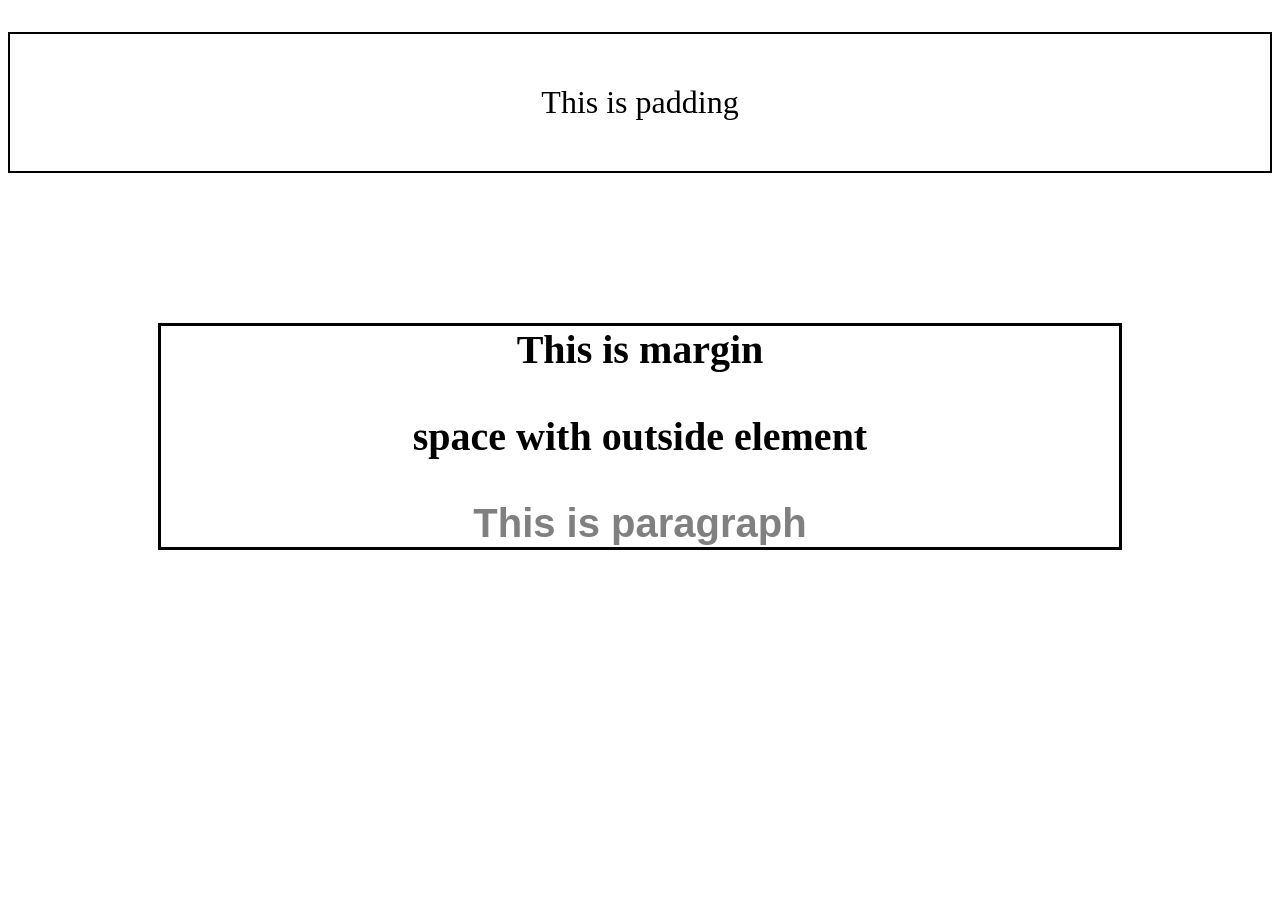
<file: Level 028/homework/index3.html>
<!DOCTYPE html>
<html lang="en">
<head>
    <meta charset="UTF-8">
    <meta name="viewport" content="width=device-width, initial-scale=1.0">
    <title>Document</title>
</head>
<body>

    <p style="border: solid black 2px; padding: 50px; text-align: center; font-size: 2em;">This is padding</p>

    <h1 style="border: solid; margin: 150px; font-size: 2.5em; text-align: center;">This is margin
        <p>space with outside element</p>
        <b style="color: gray; text-align: center; font-family:'Gill Sans', 'Gill Sans MT', Calibri, 'Trebuchet MS', sans-serif;">This is paragraph</b>
    </h1>

    <!-- 3) ივარჯიშეთ margin და padding-ების გამოყენებაზე, გააკეთეთ მაგალიტები. -->

    <!-- padding - შიდა სივრცე -->
    <!-- margin - გარე სივრცე -->
    
</body>
</html>
</file>
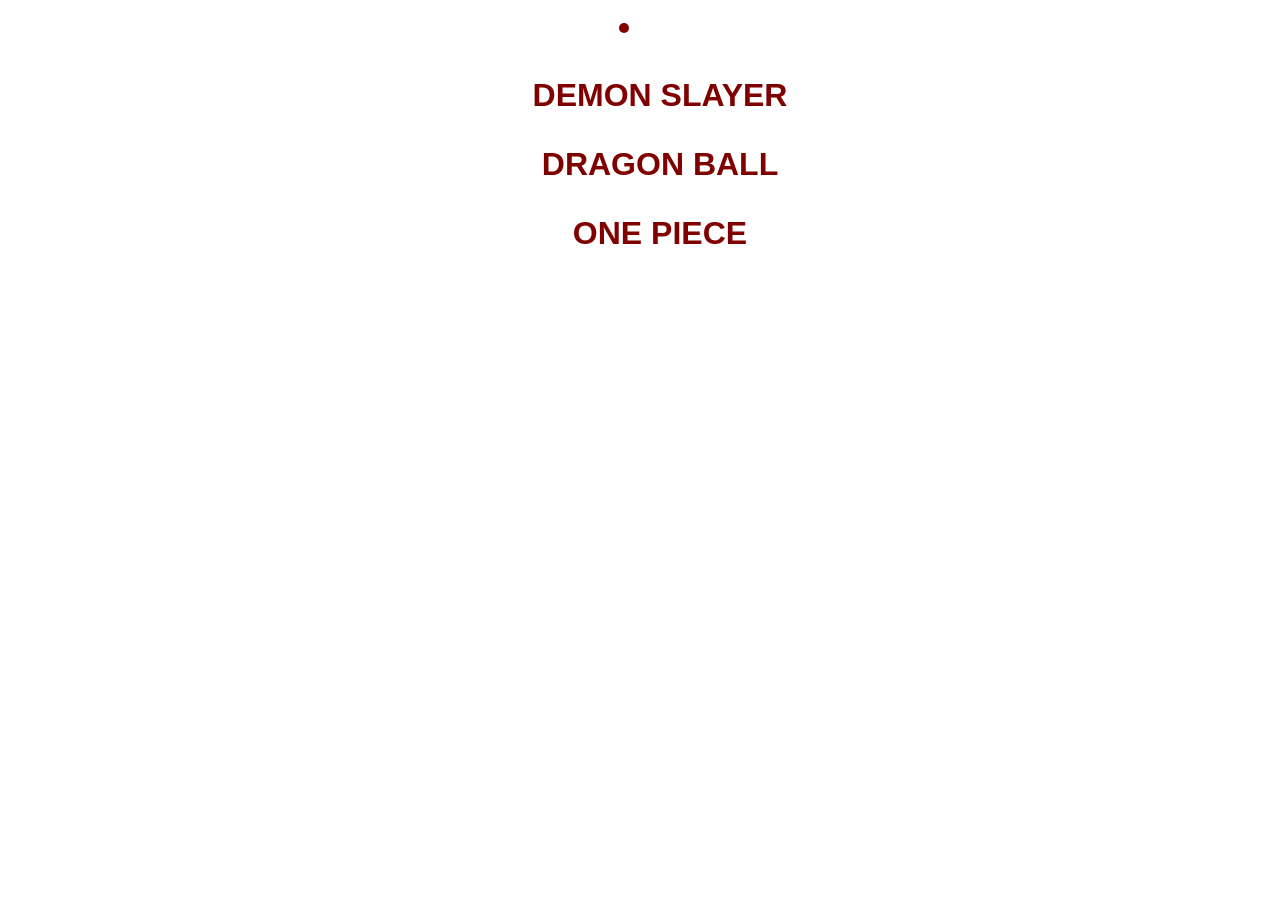
<file: Level 030/classwork/main1.html>
<!DOCTYPE html>
<html lang="en">
<head>
    <meta charset="UTF-8">
    <meta name="viewport" content="width=device-width, initial-scale=1.0">
    <title>Document</title>
    <link rel="stylesheet" href="style.css">
</head>
<body>

    <!-- 1) create list of favorite anime or whatever you want
    1. give parent elemnt class color-changer
    2. style only color-changer :color -->

    <li class="color-changer">
        <ol>Demon Slayer</ol>
        <ol>Dragon ball</ol>
        <ol>One Piece</ol>
    </li>
    
</body>
</html>
</file>
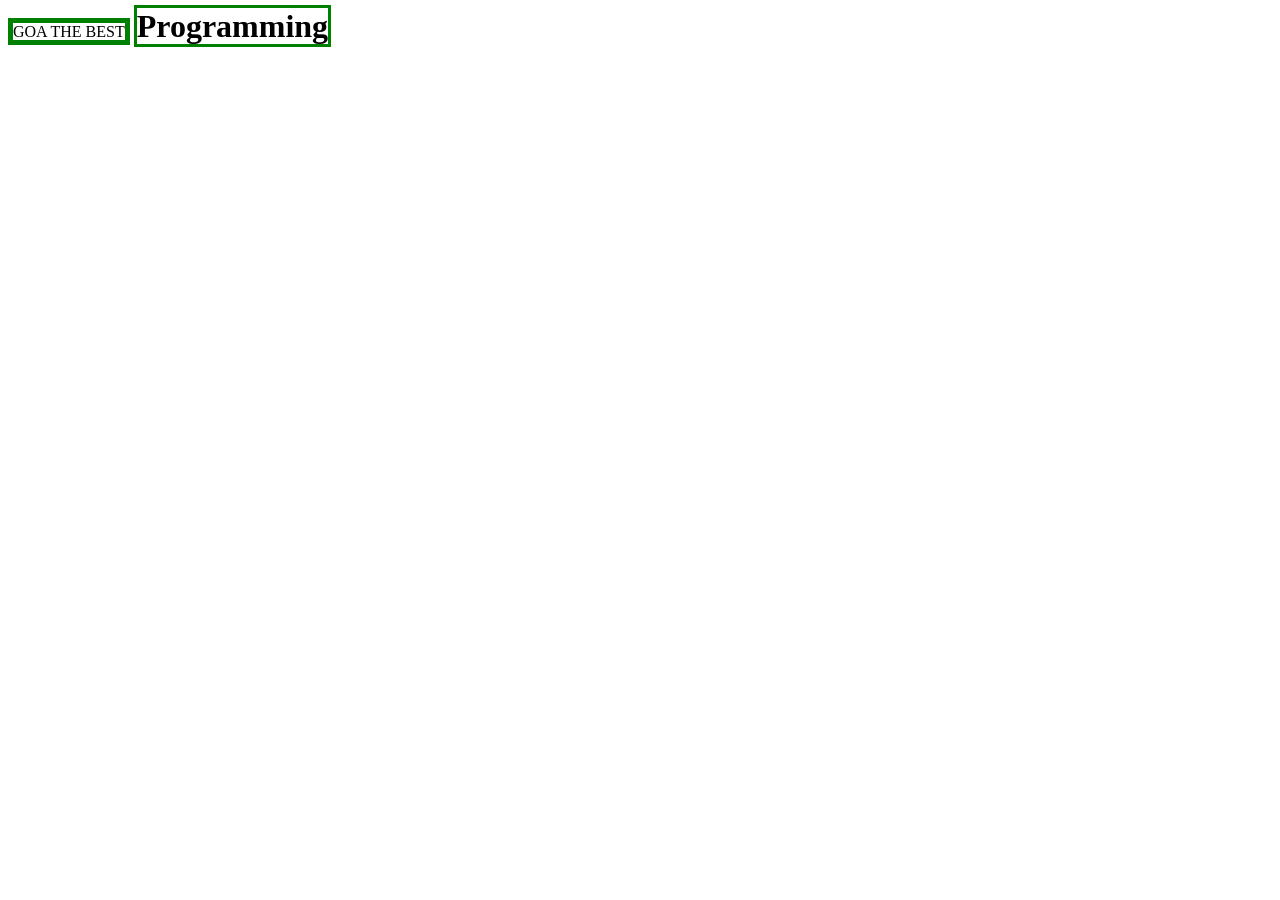
<file: Level 39/classwork/classwork2.html>
<!DOCTYPE html>
<html lang="en">
<head>
    <meta charset="UTF-8">
    <meta name="viewport" content="width=device-width, initial-scale=1.0">
    <title>Document</title>
</head>
<body>

    <!-- 2) კომენტარების გამოყენებით ახსენით display: inline და მასზე გააკეთეთ მაგალთი -->

    <!-- display: inline; თვისება ნებისმიერ ელემენტს გადააქცევს inline ელემენტად inline კი არის ელემენტი რომელიც იმხელა ადგილს იკავებს რამდენიც მას სჭირდება და არა რამდენიც მას სურს ხოლო block-level element კი იმხელა ადგილს იკავებს რაც მას სურს ის იკავებს მთლიანი ვებ საიტის ადგილს ესენია (p) , (h1) და სხვა ღილაკები იგივე button-ები კი არ არიან block-level element-ები არამედ ისინი არიან inline-element-ები inline ელემენტები ყოველთვის არიან გვერდიგვერდ ჩამწკრივებულები ხოლო block-level ელემენტები კი არიან დაბლა, დაბლა ჩამწკრივებულები -->

    <p style="border: solid green 5px; display: inline;">GOA THE BEST</p>

    <h1 style="border: solid green 3px; display: inline;">Programming</h1>
    
</body>
</html>
</file>
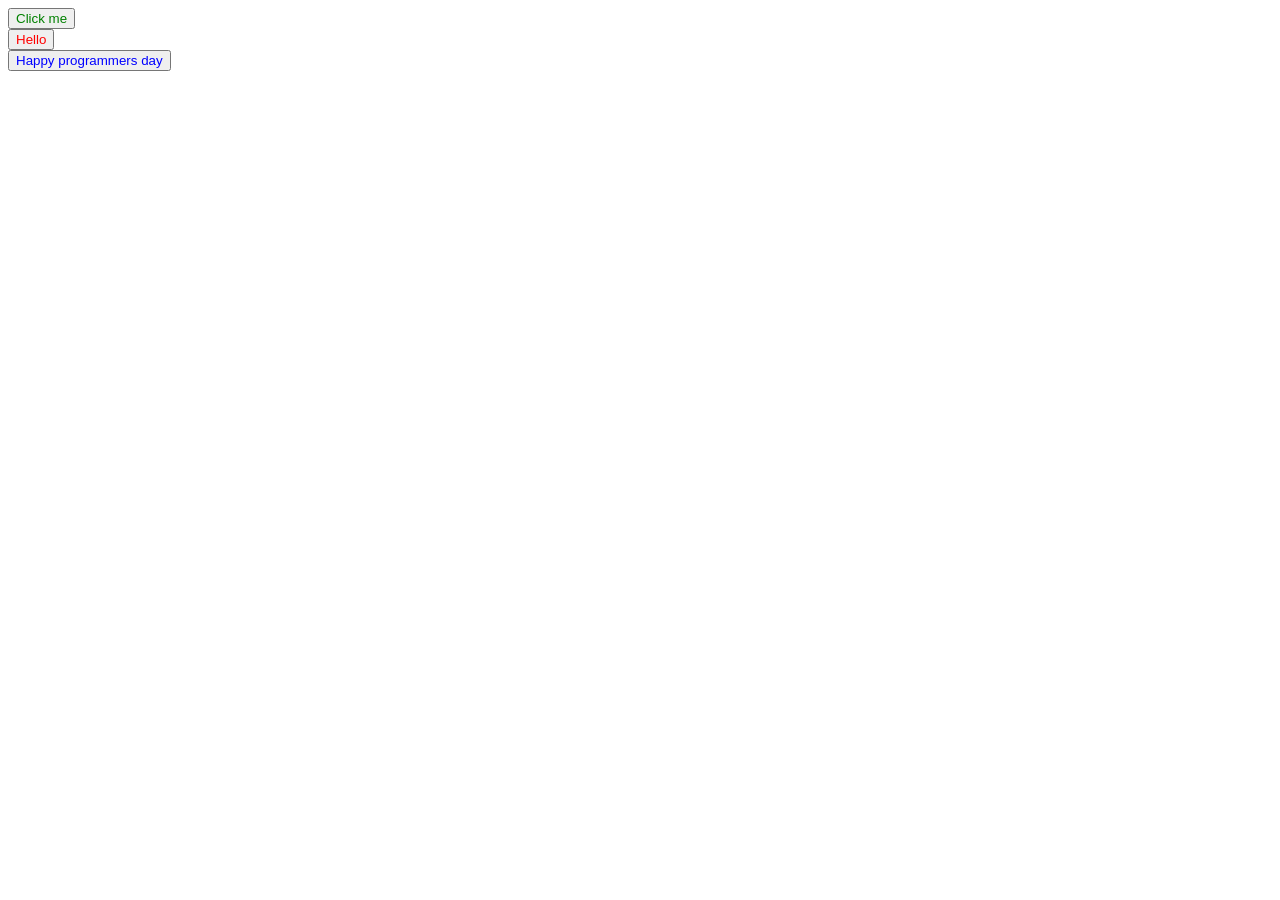
<file: Level 39/classwork/classwork3.html>
<!DOCTYPE html>
<html lang="en">
<head>
    <meta charset="UTF-8">
    <meta name="viewport" content="width=device-width, initial-scale=1.0">
    <title>Document</title>
</head>
<body>

    <!-- 3) კომენტარების გამოყენებით ახსენით display: block და მასზე გააკეთეთ მაგალთი -->

    <!-- display: block; არის თვისება რომელიც ნებისმიერ ელემენტს გადააქცევს block ელემენტად ( იკავებს მთლიან ადგილს ამის გასაგებად საუკეთესო პრაქტიკა, border ის გამოყენება ) -->

    <button style="color: green; display: block;">Click me</button>
    
    <button style="color: red; display: block;">Hello</button>

    <button style="color: blue; display: block;">Happy programmers day</button>
    
</body>
</html>
</file>
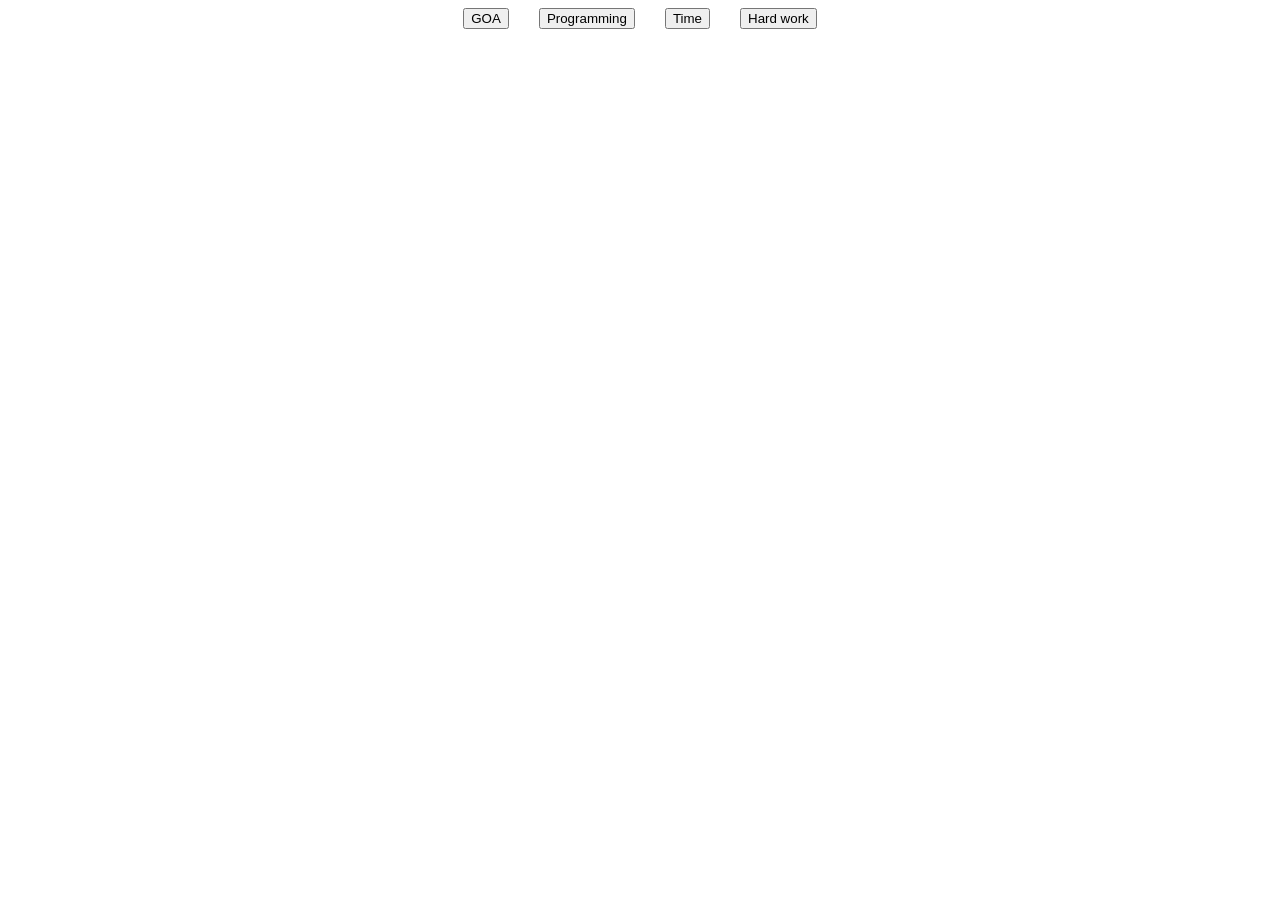
<file: Level 39/homework/index5.html>
<!DOCTYPE html>
<html lang="en">
<head>
    <meta charset="UTF-8">
    <meta name="viewport" content="width=device-width, initial-scale=1.0">
    <title>Document</title>
    <link rel="stylesheet" href="./style1.css">
</head>
<body>

    <!-- 5) შექმენი ქვემოთ გაწოლილი ღილაკების პანელი:
    ყველა ღილაკი თანაბარი ზომის უნდა იყოს
    ჰორიზონტალურად ცენტრში განლაგდეს. -->
    
    <div>
        <button>GOA</button>

        <button>Programming</button>

        <button>Time</button>

        <button>Hard work</button>
    </div>
</body>
</html>
</file>
<file: Level 030/classwork/style.css>
.color-changer{
    color: maroon;
    font-size: 2em;
    font-family:'Gill Sans', 'Gill Sans MT', Calibri, 'Trebuchet MS', sans-serif;
    text-align: center;
    font-weight: 800;
    text-transform: uppercase;
}
</file>
<file: Level 39/homework/style1.css>
/* .child{
    width: 100px;
    height: 70px;
    background-color: aqua;
}

#parent-div{
    display: flex;
    gap: 10px;
    justify-content: center;
}

 */


/* .child{
    width: 100px;
    height: 90px;
    background-color: maroon;
}

#parent-div{
    display: flex;
    justify-content: center;
    gap: 20px;
    align-items: center;
    height: 100vh;
} */

/* .child{
    width: 130px;
    height: 90px;
    background-color: navy;
}

#parent-div{
    display: flex;
    justify-content: space-between;;
    flex-direction: column;
    gap: 20px;
    height: 100vh;
    align-items: center;
} */

/* header{
    display: flex;
    justify-content: space-between;
}

div{
    display: flex;
    gap: 15px;
    font-size: 1.5em;
    font-family:'Gill Sans', 'Gill Sans MT', Calibri, 'Trebuchet MS', sans-serif;
}

#search-div{
    height: 28px;
} */

div{
    display: flex;
    justify-content: center;
    gap: 30px;
}
</file>
